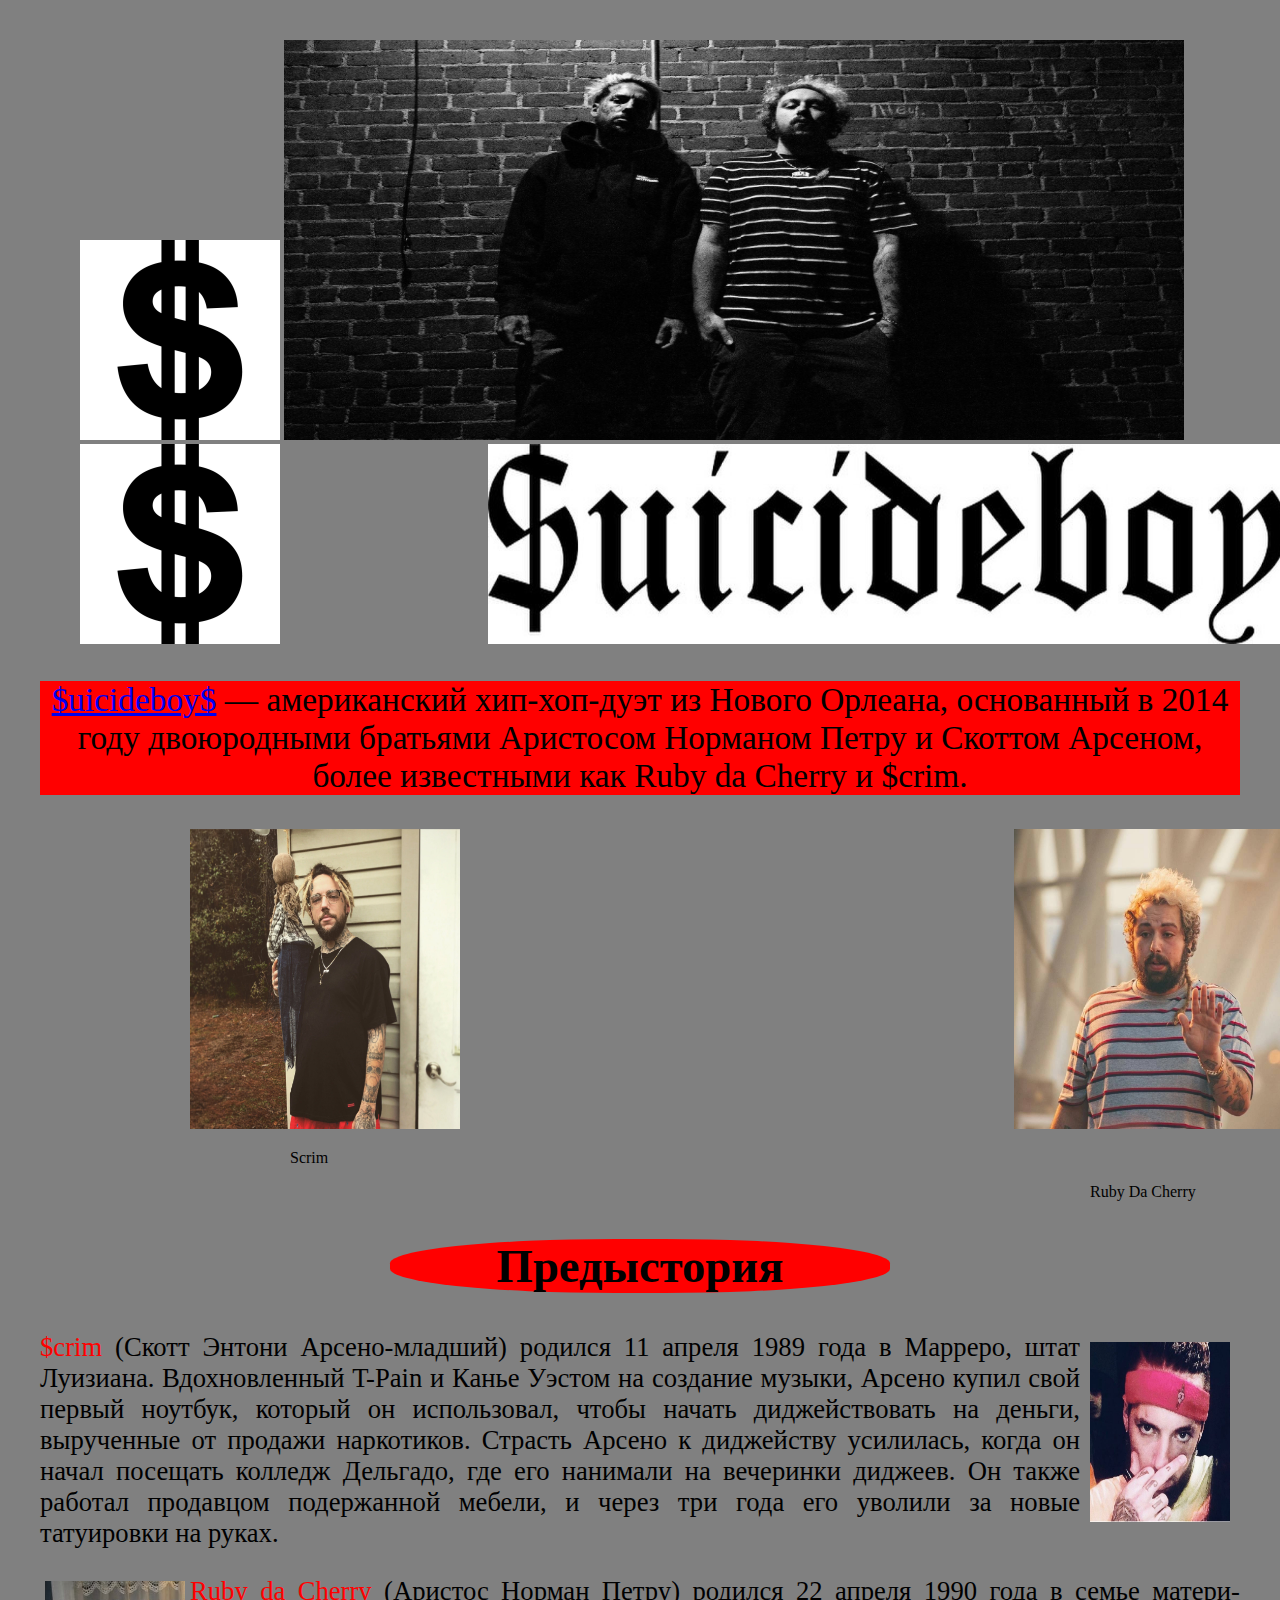
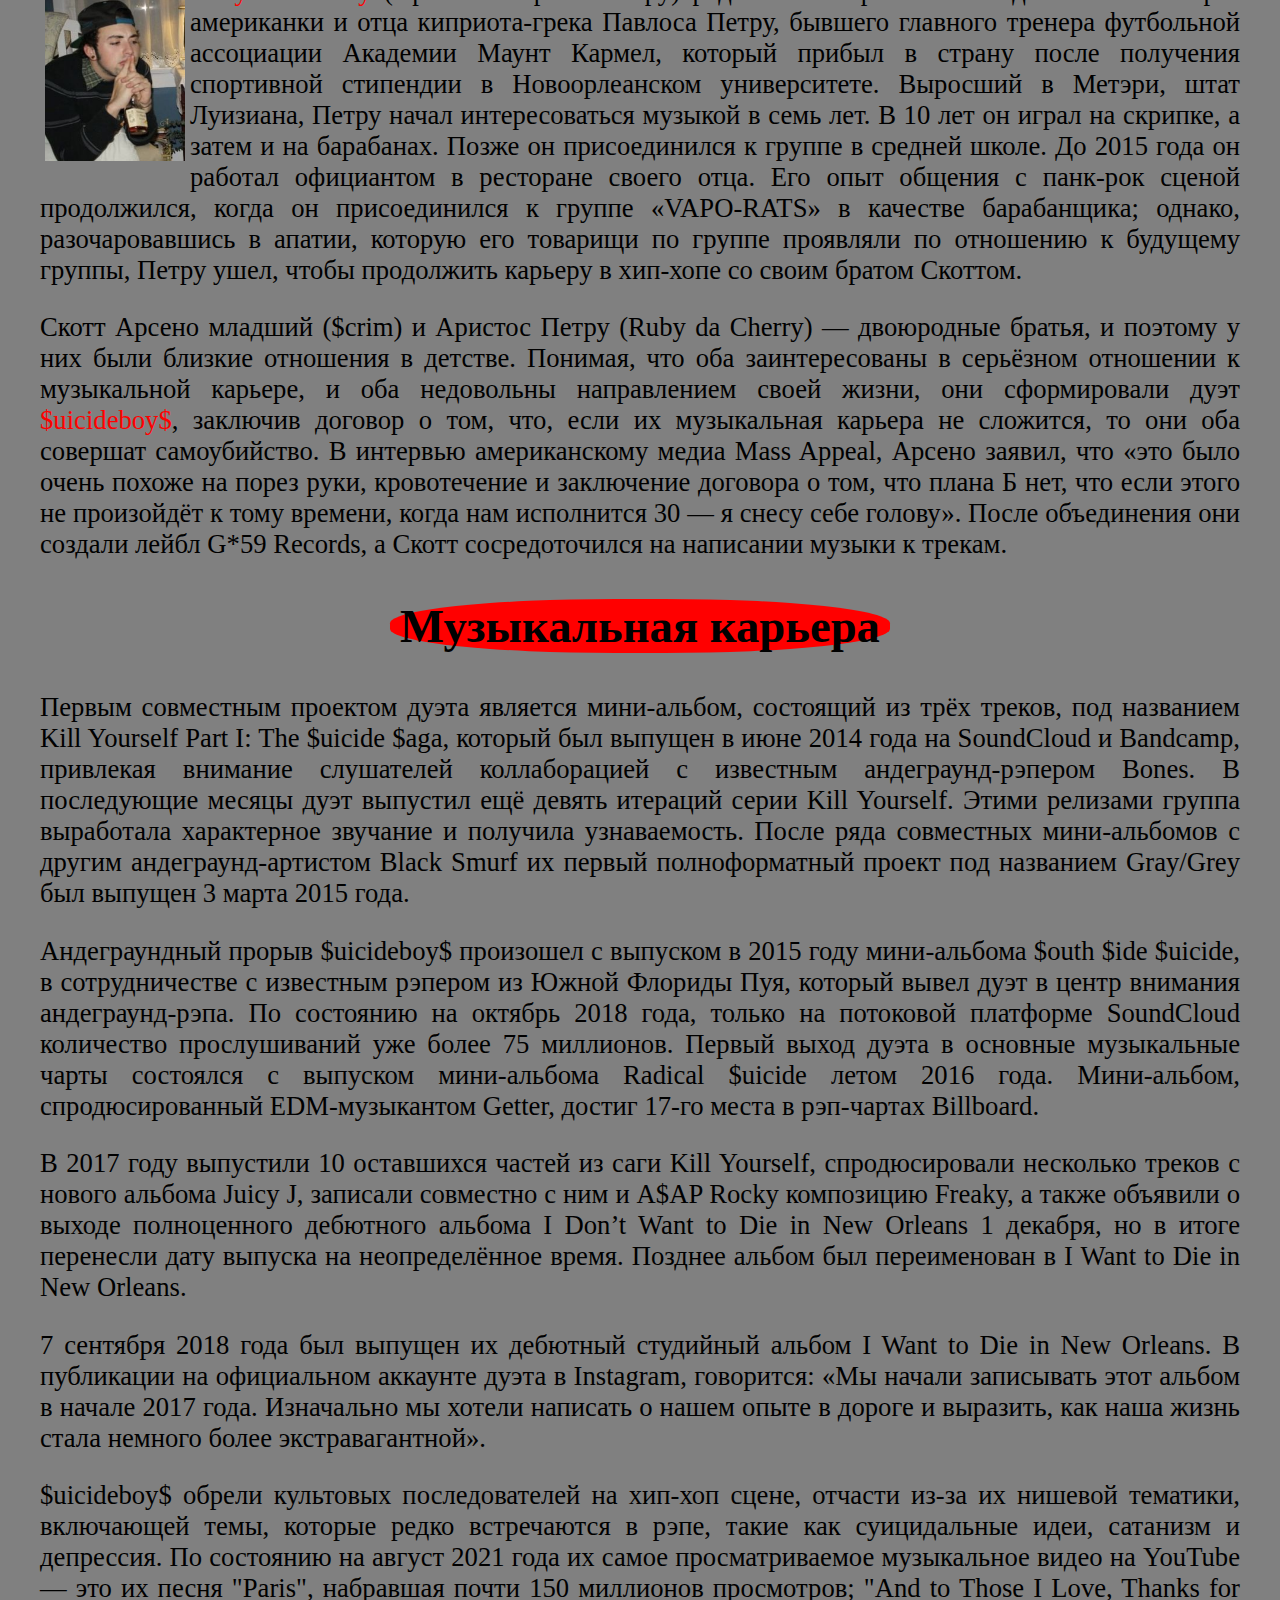
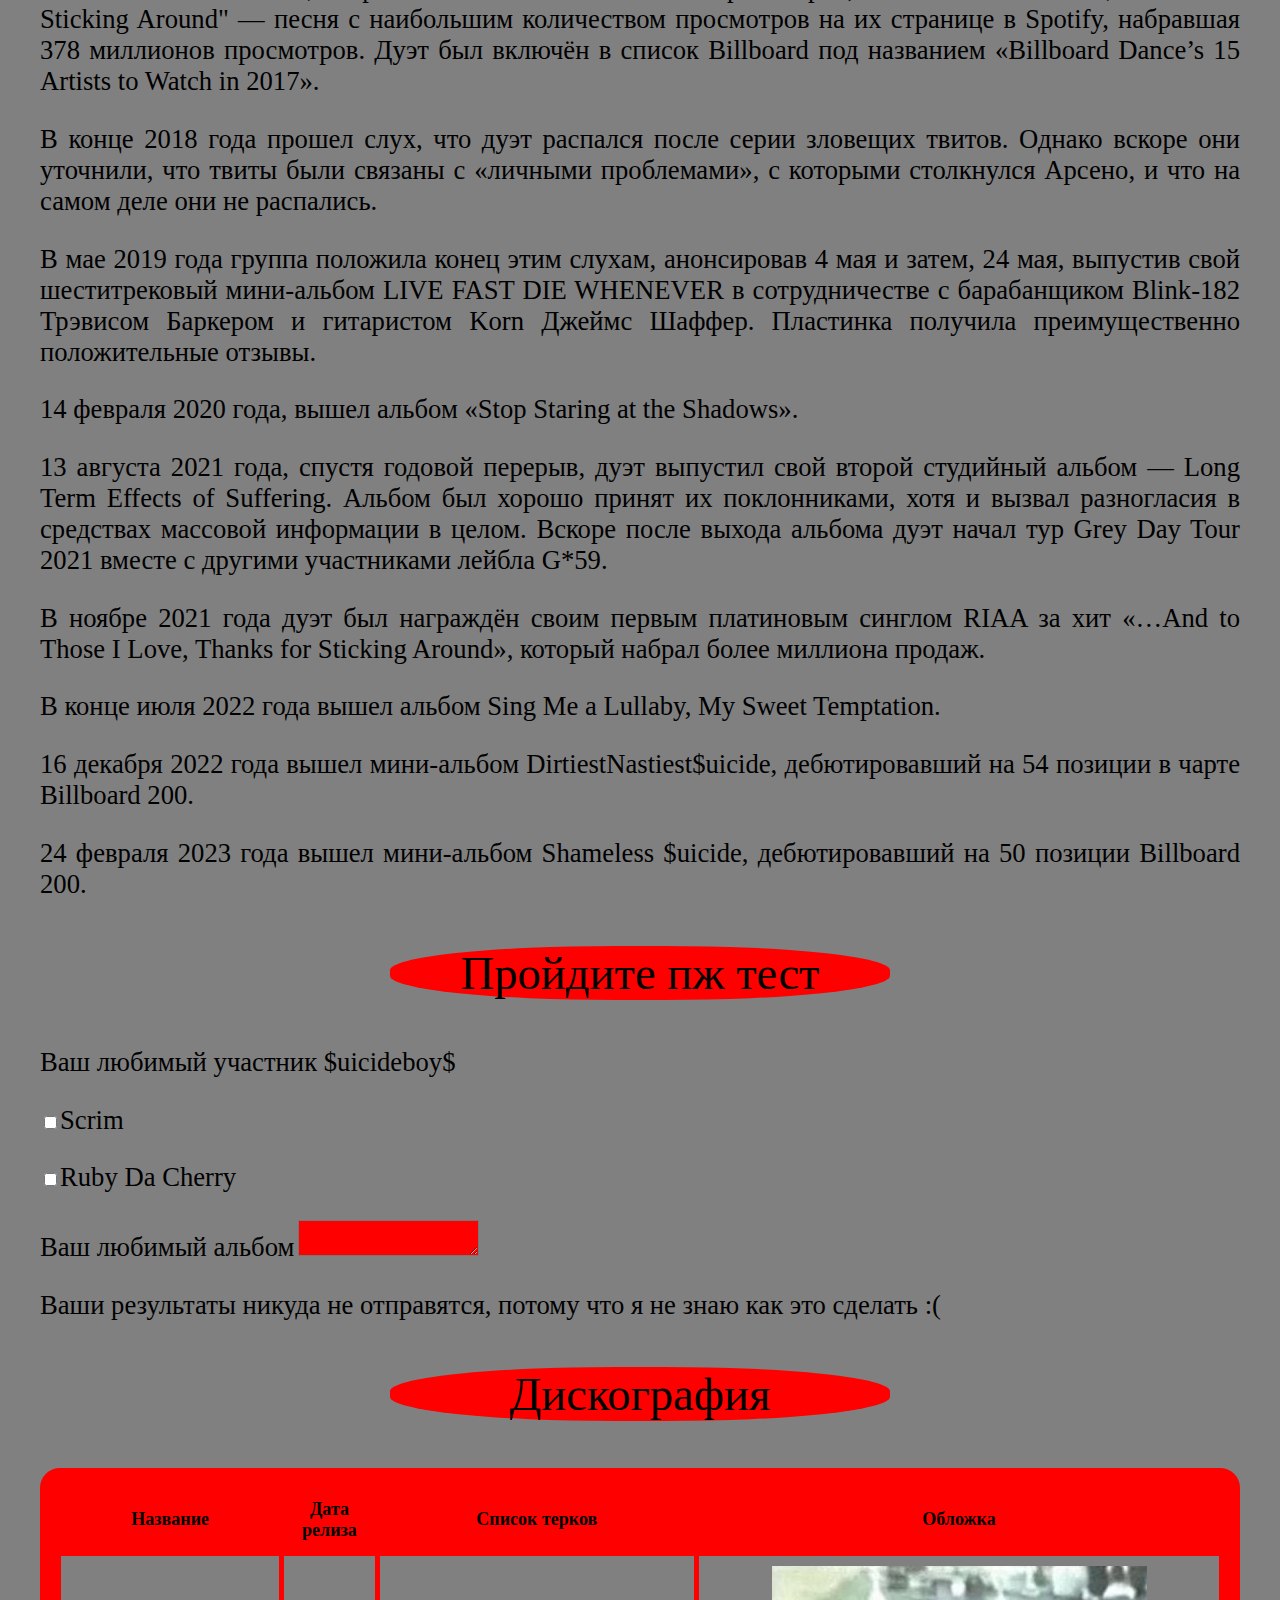
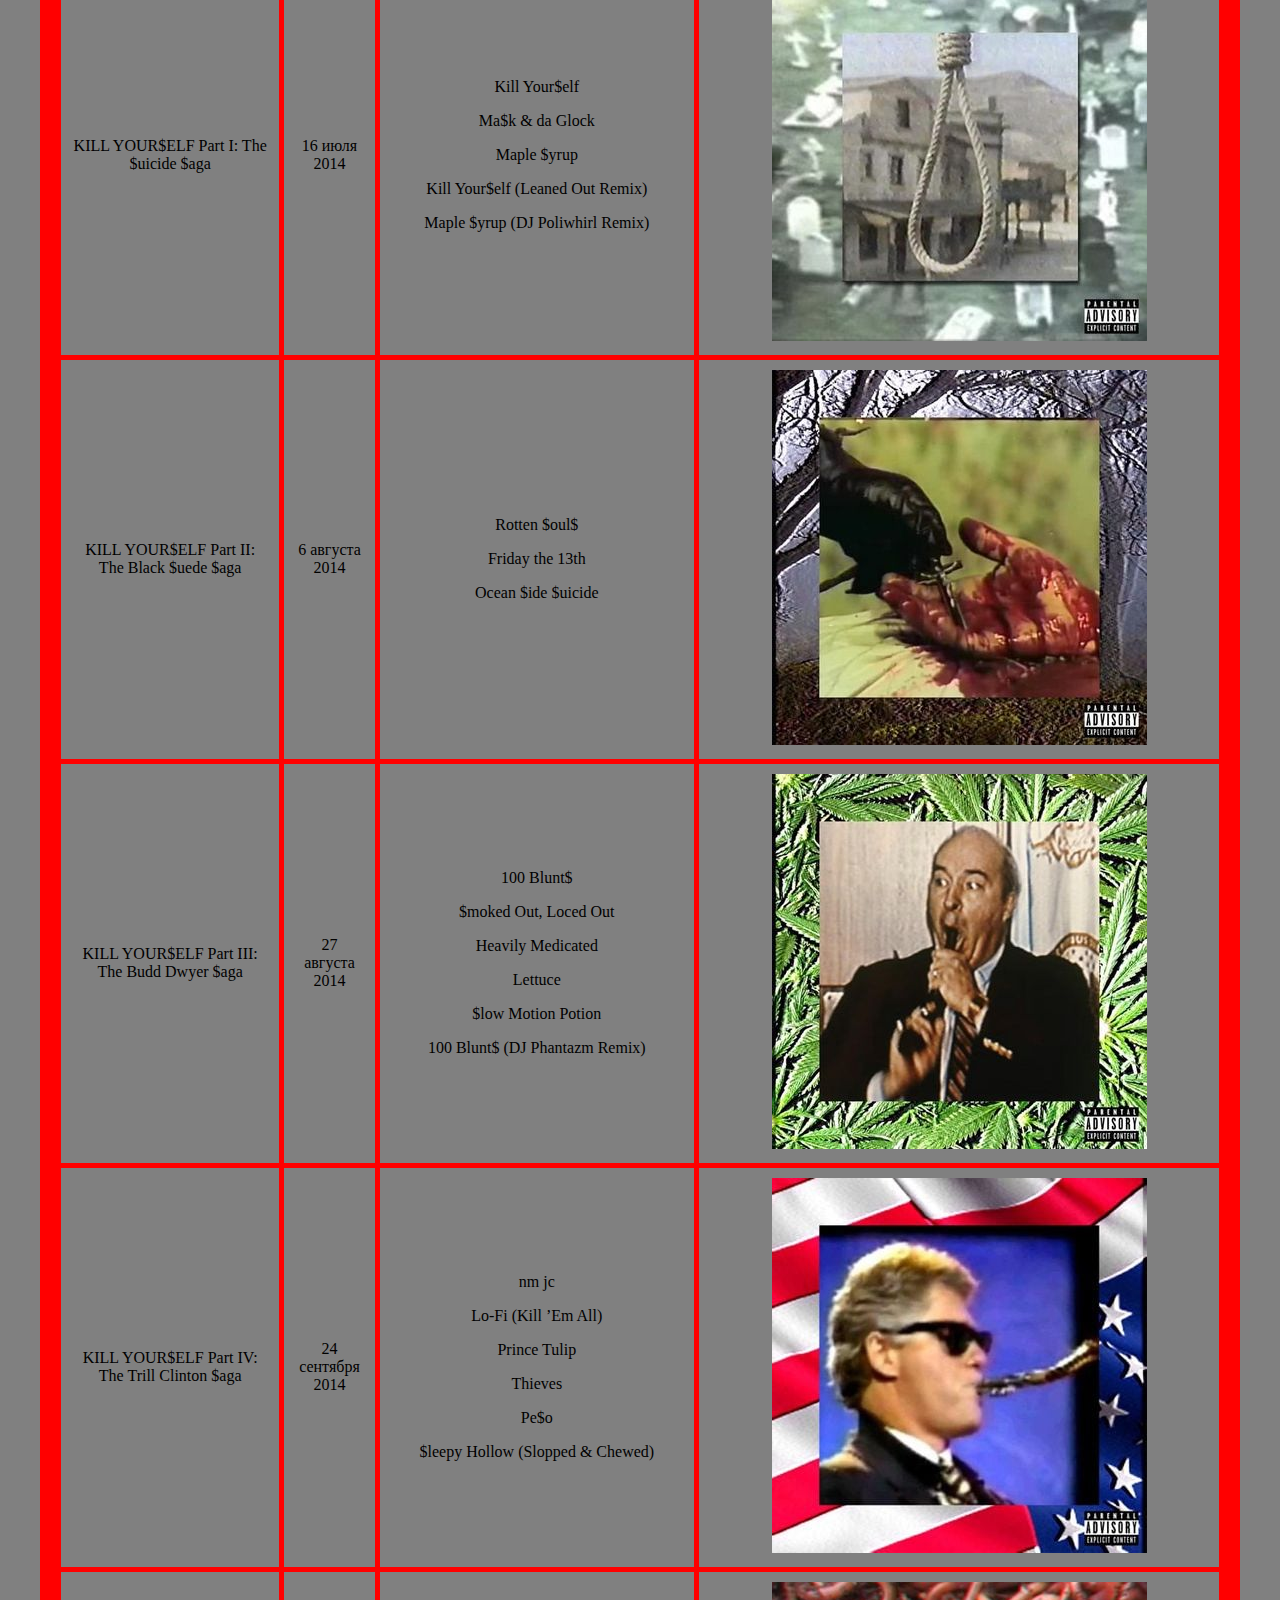
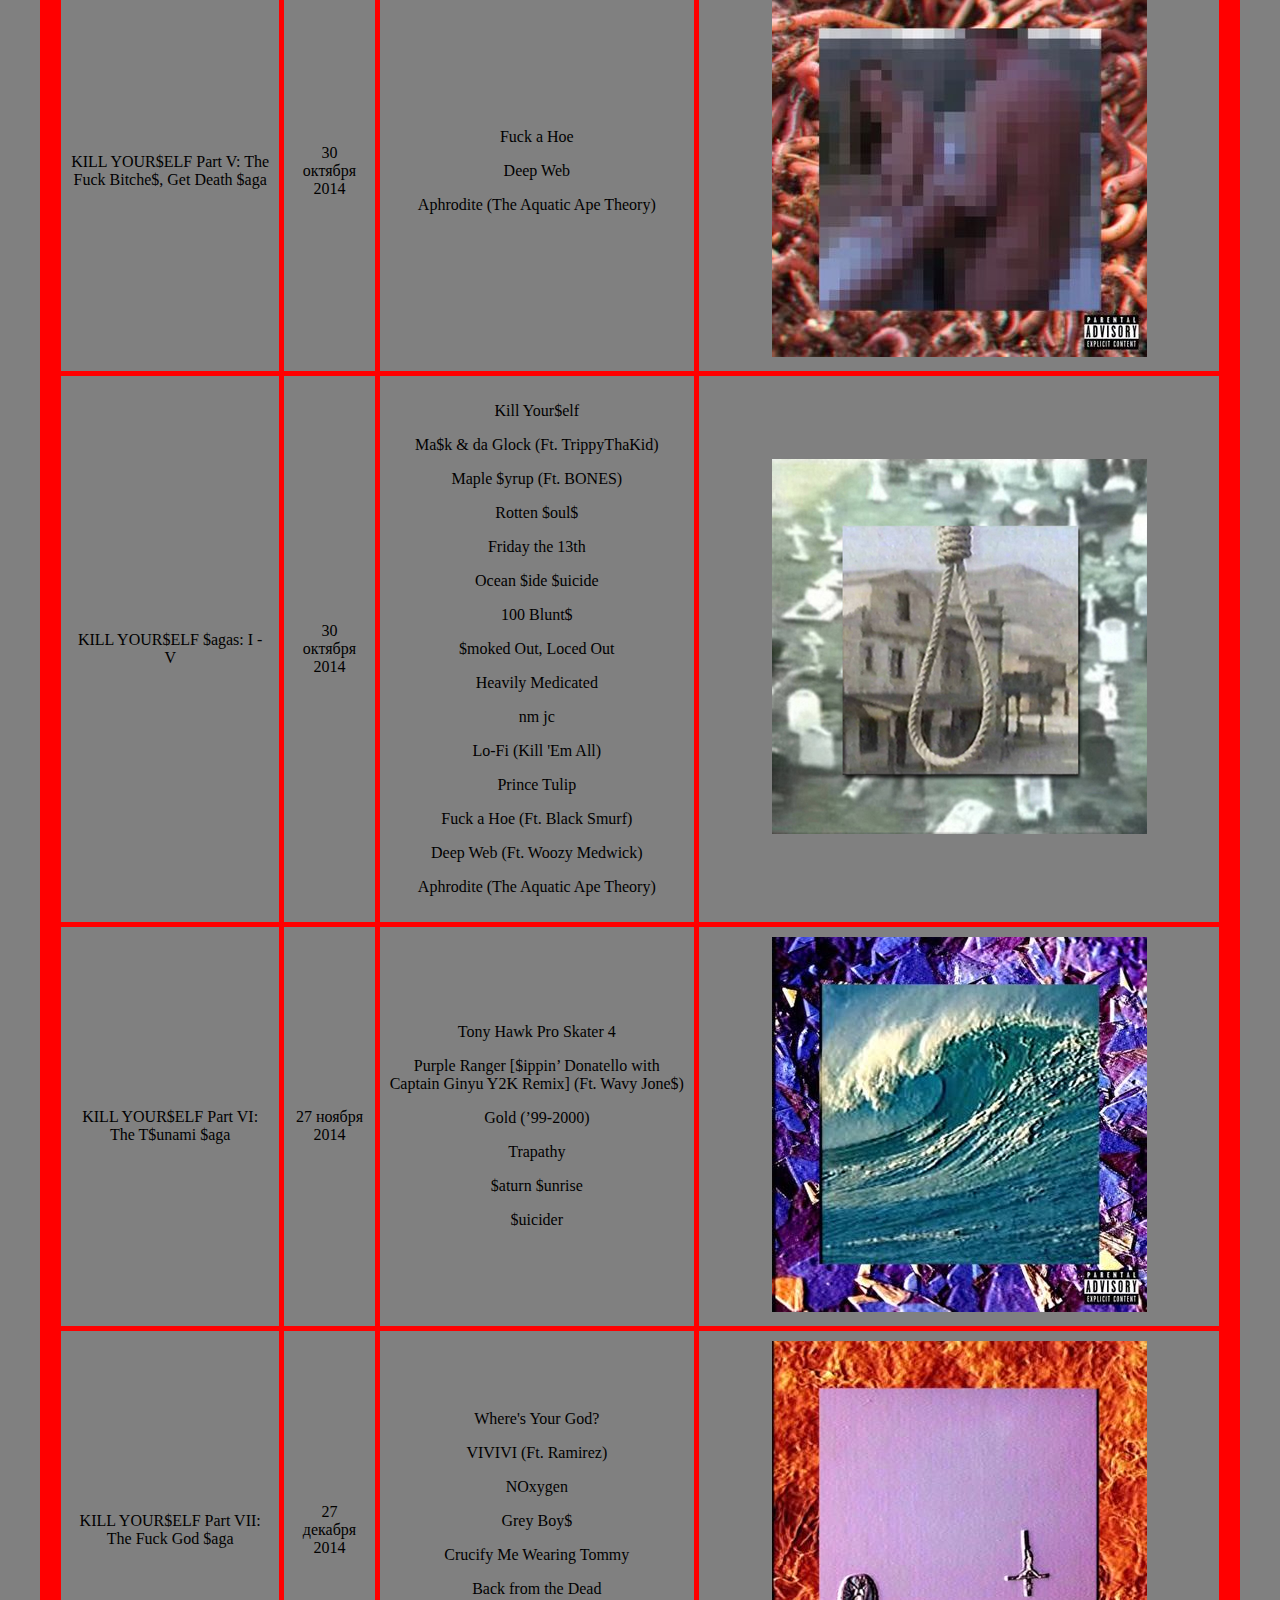
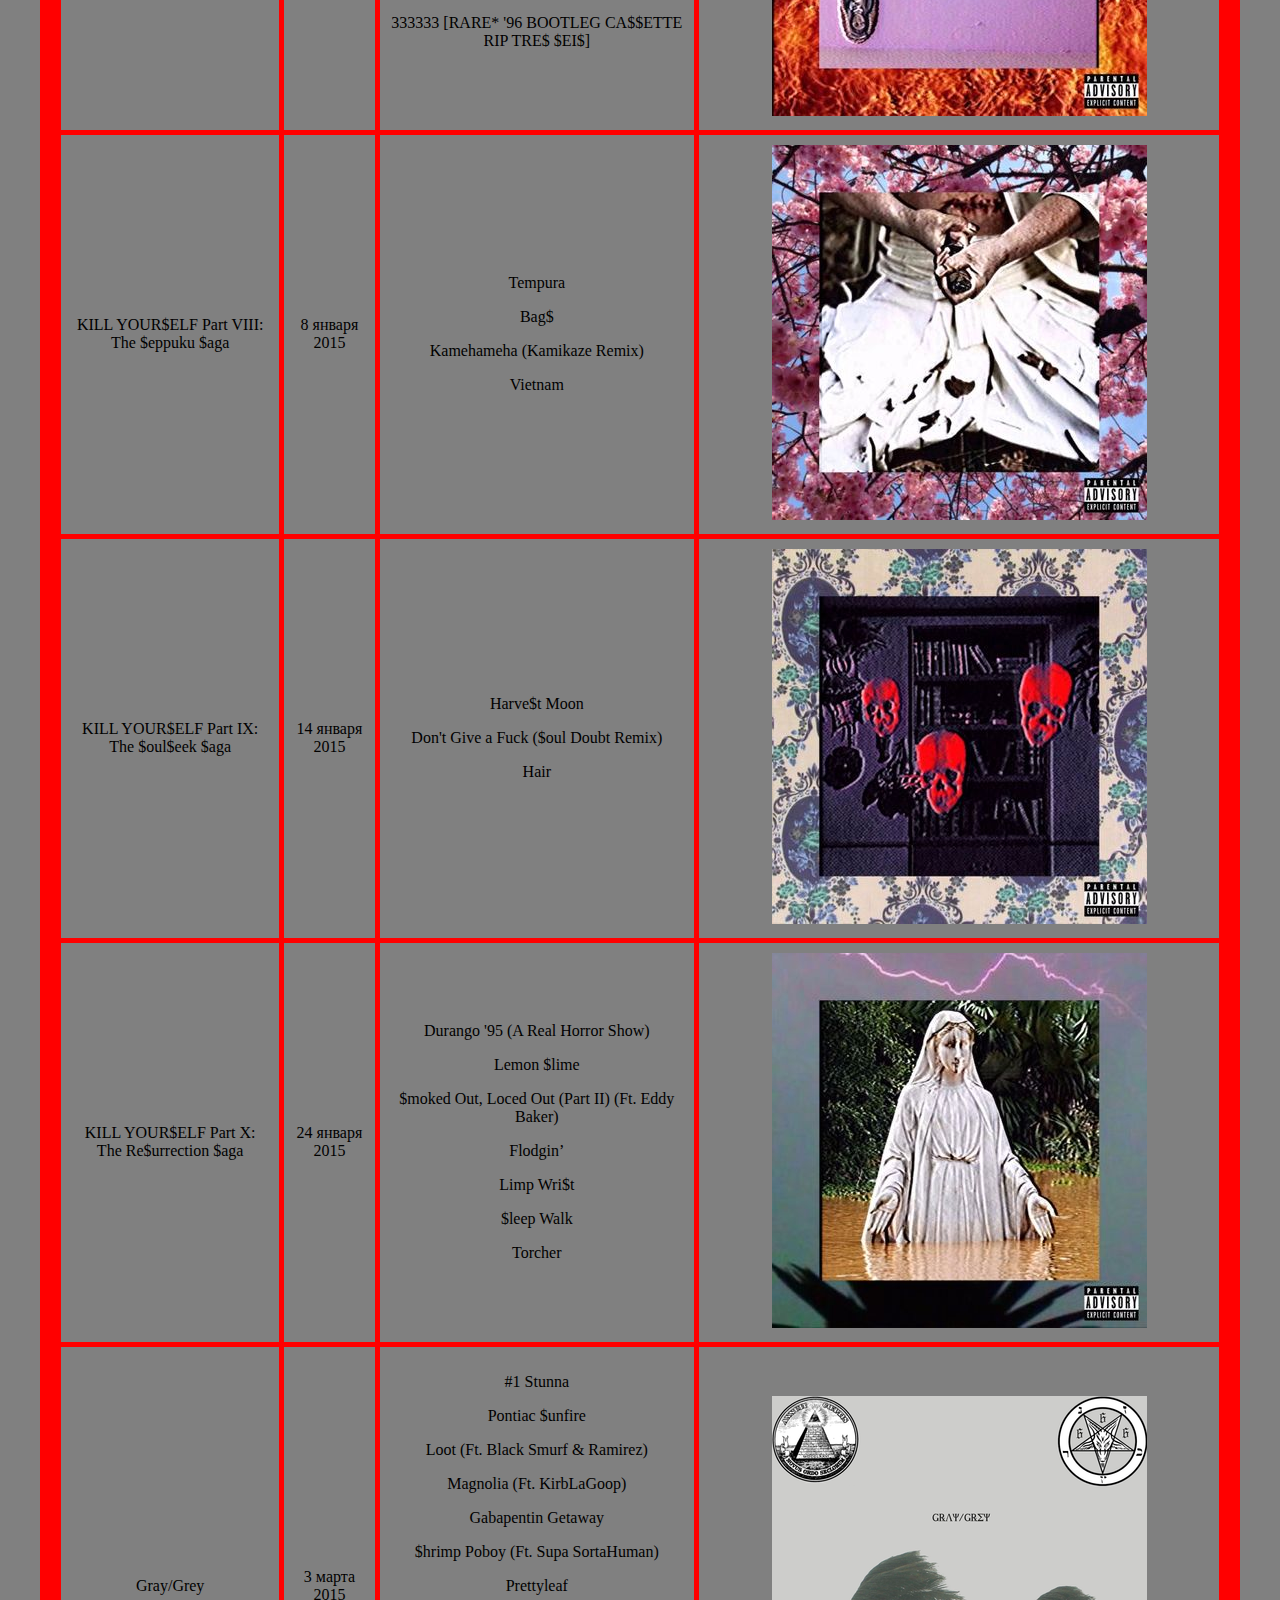
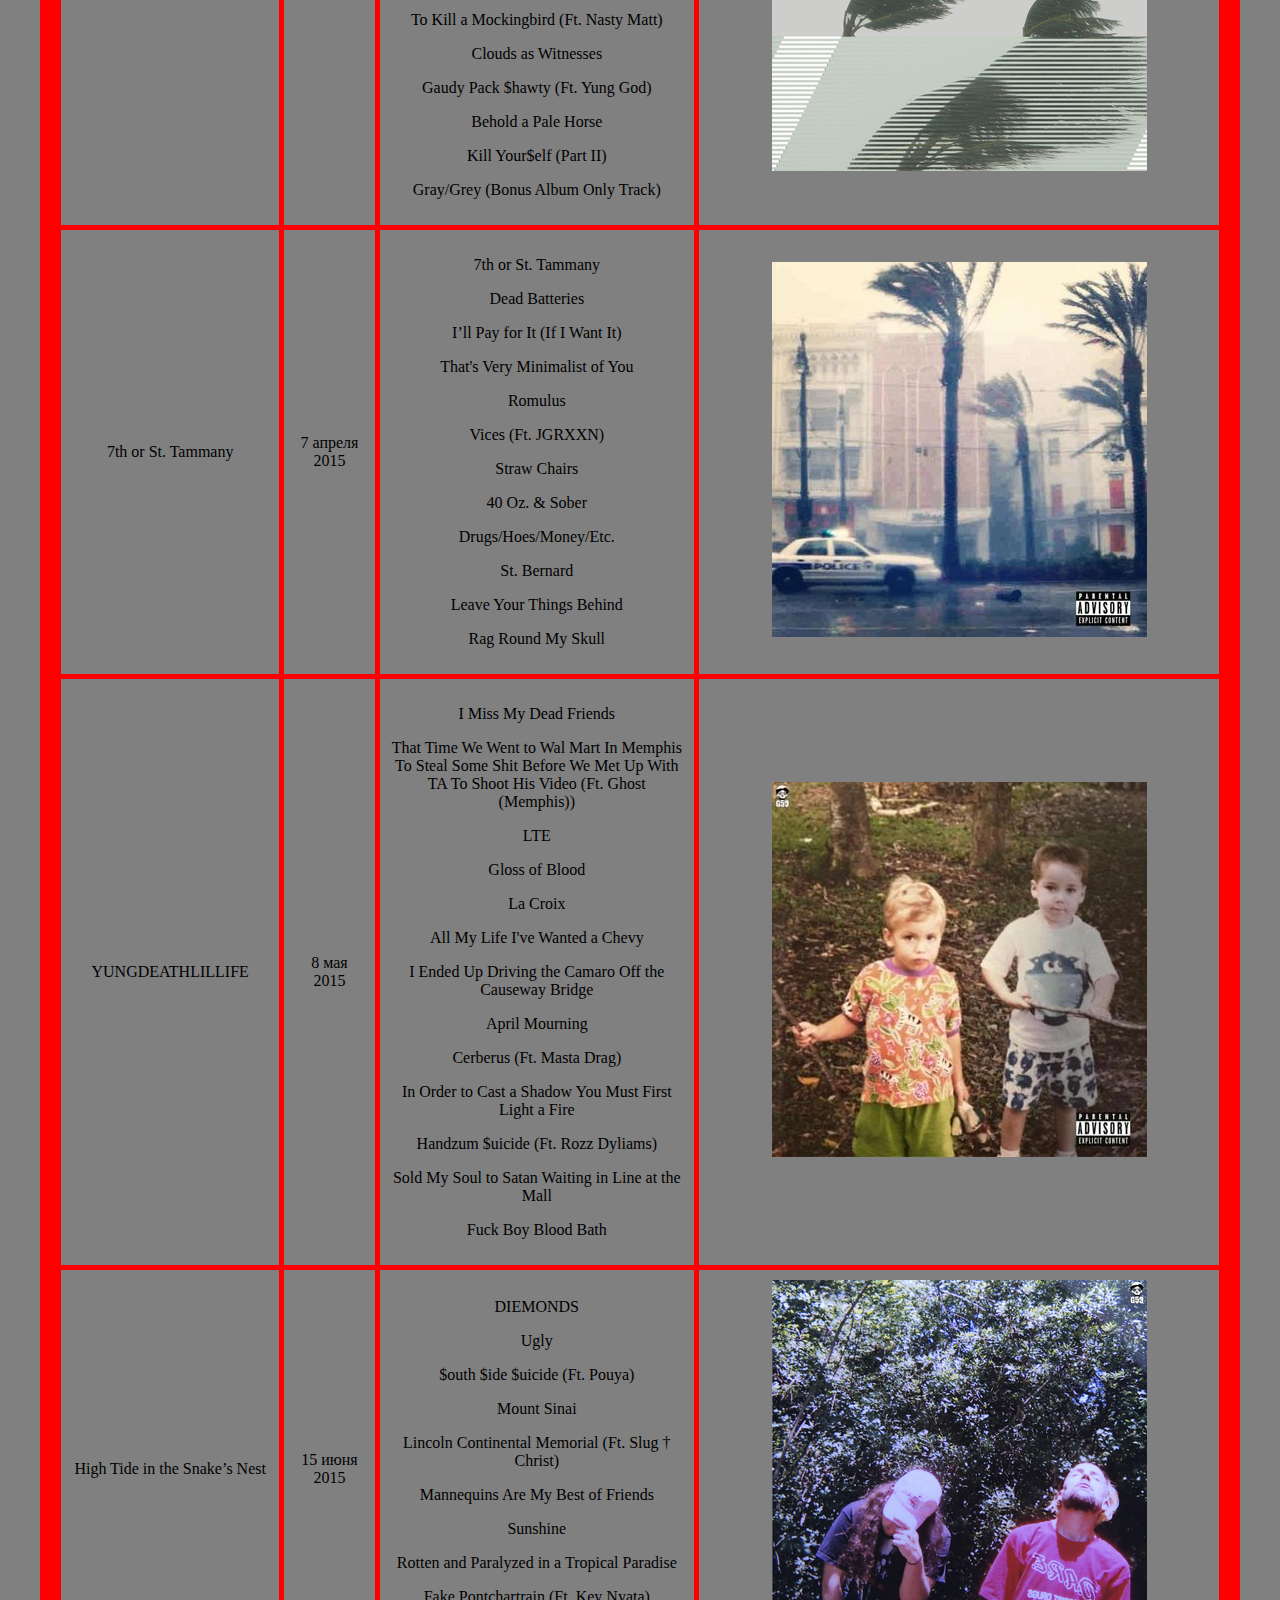
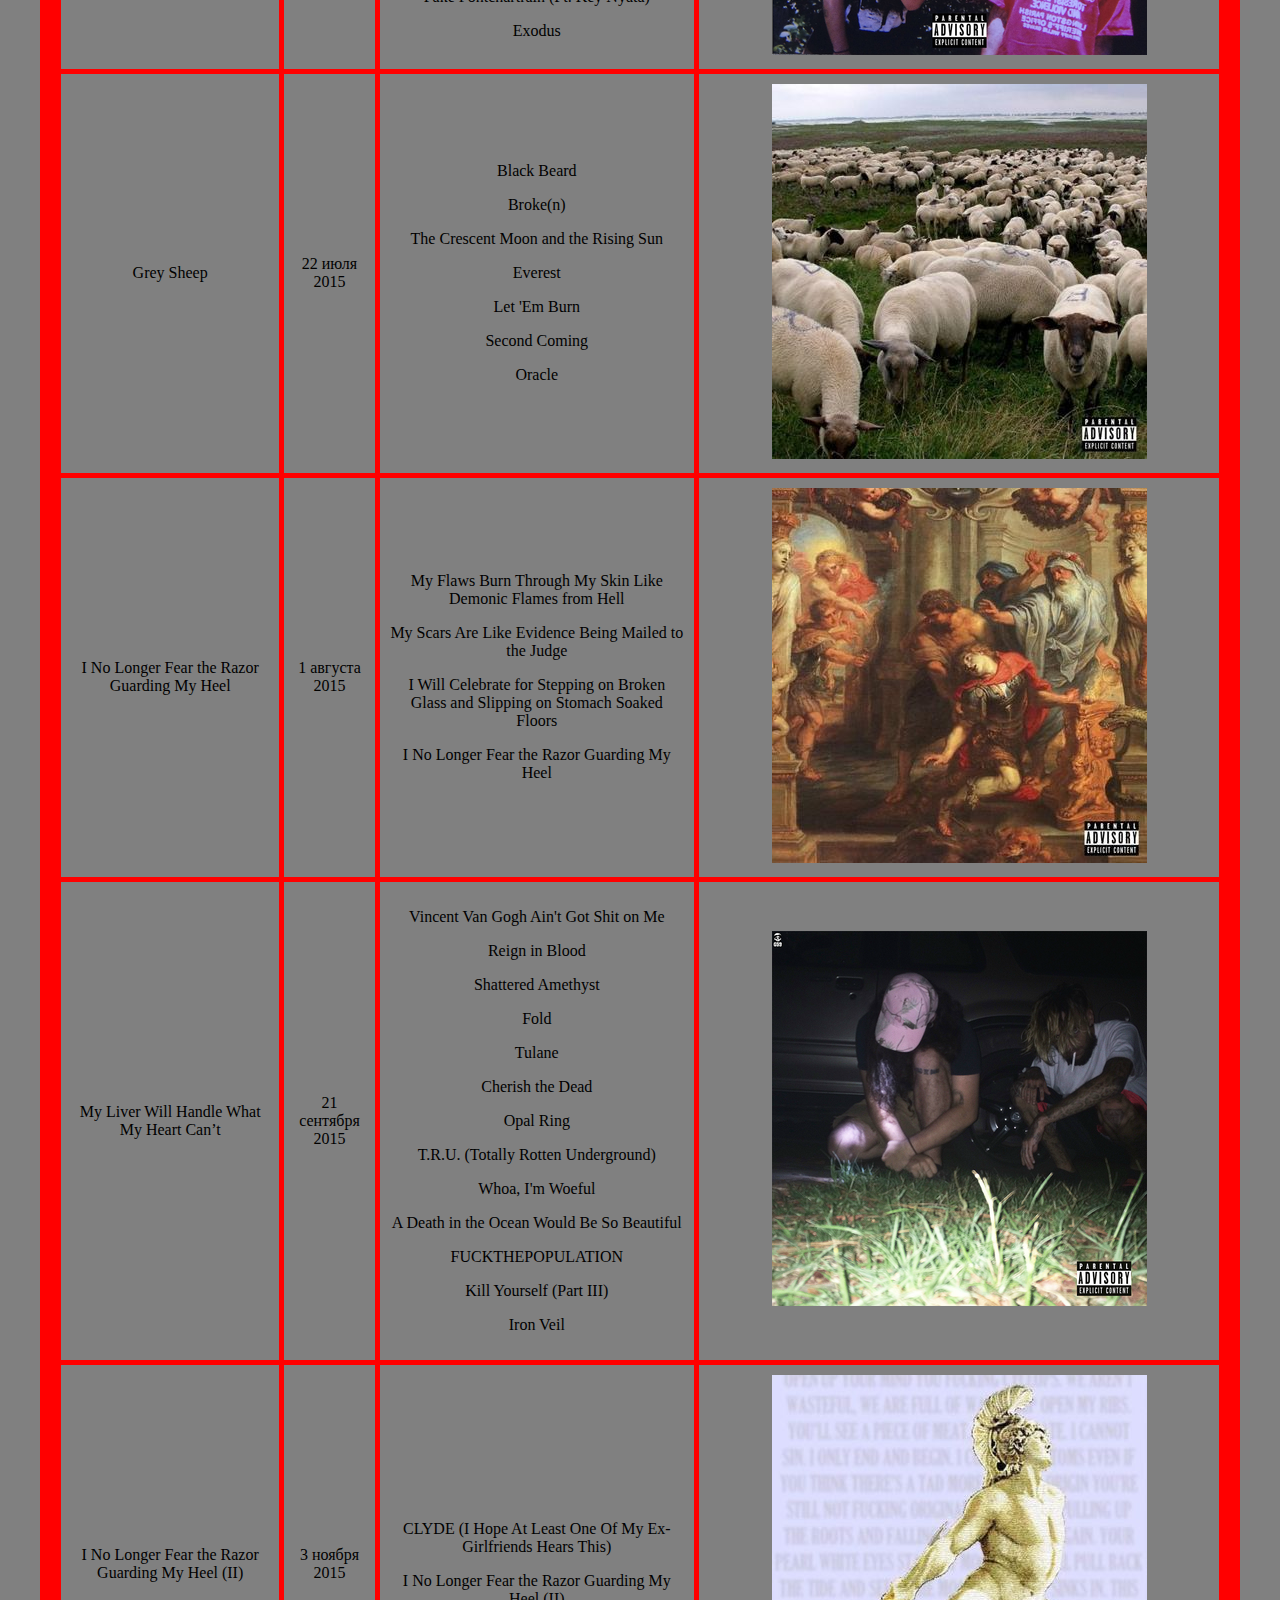
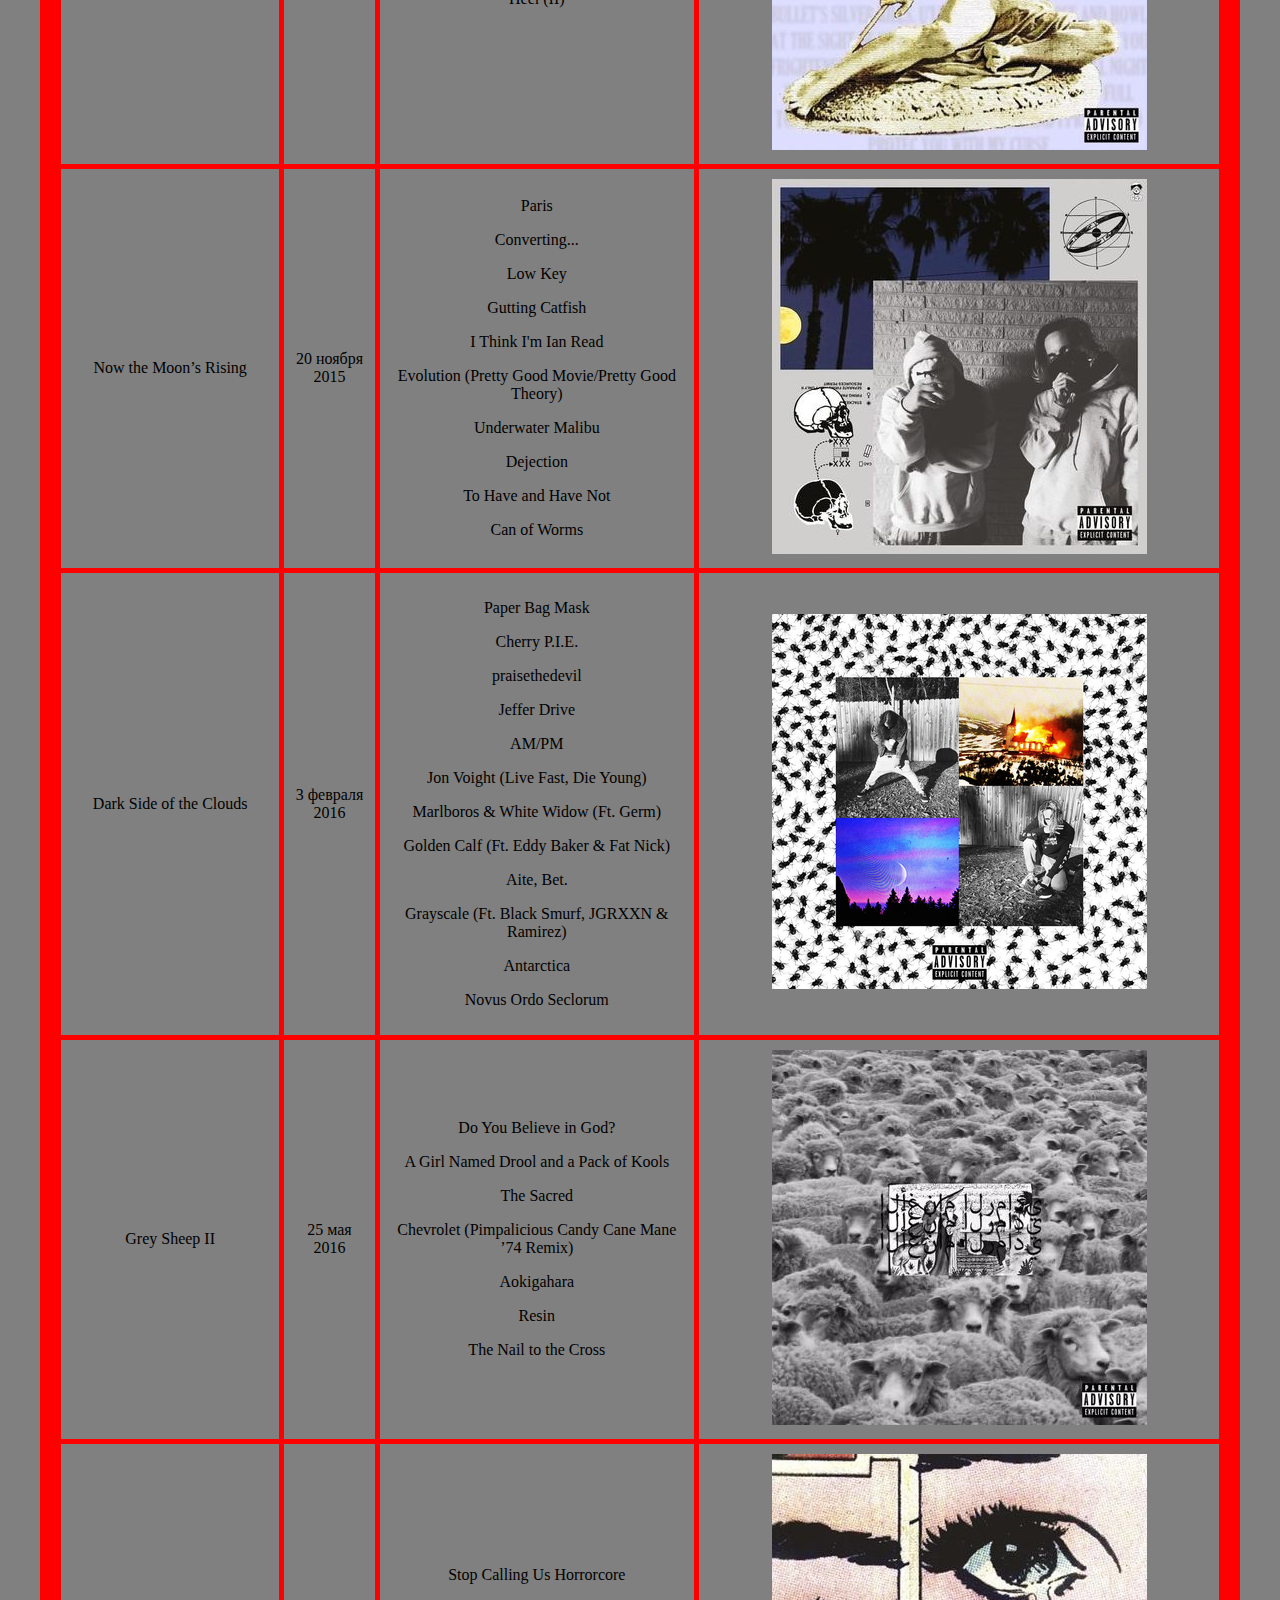
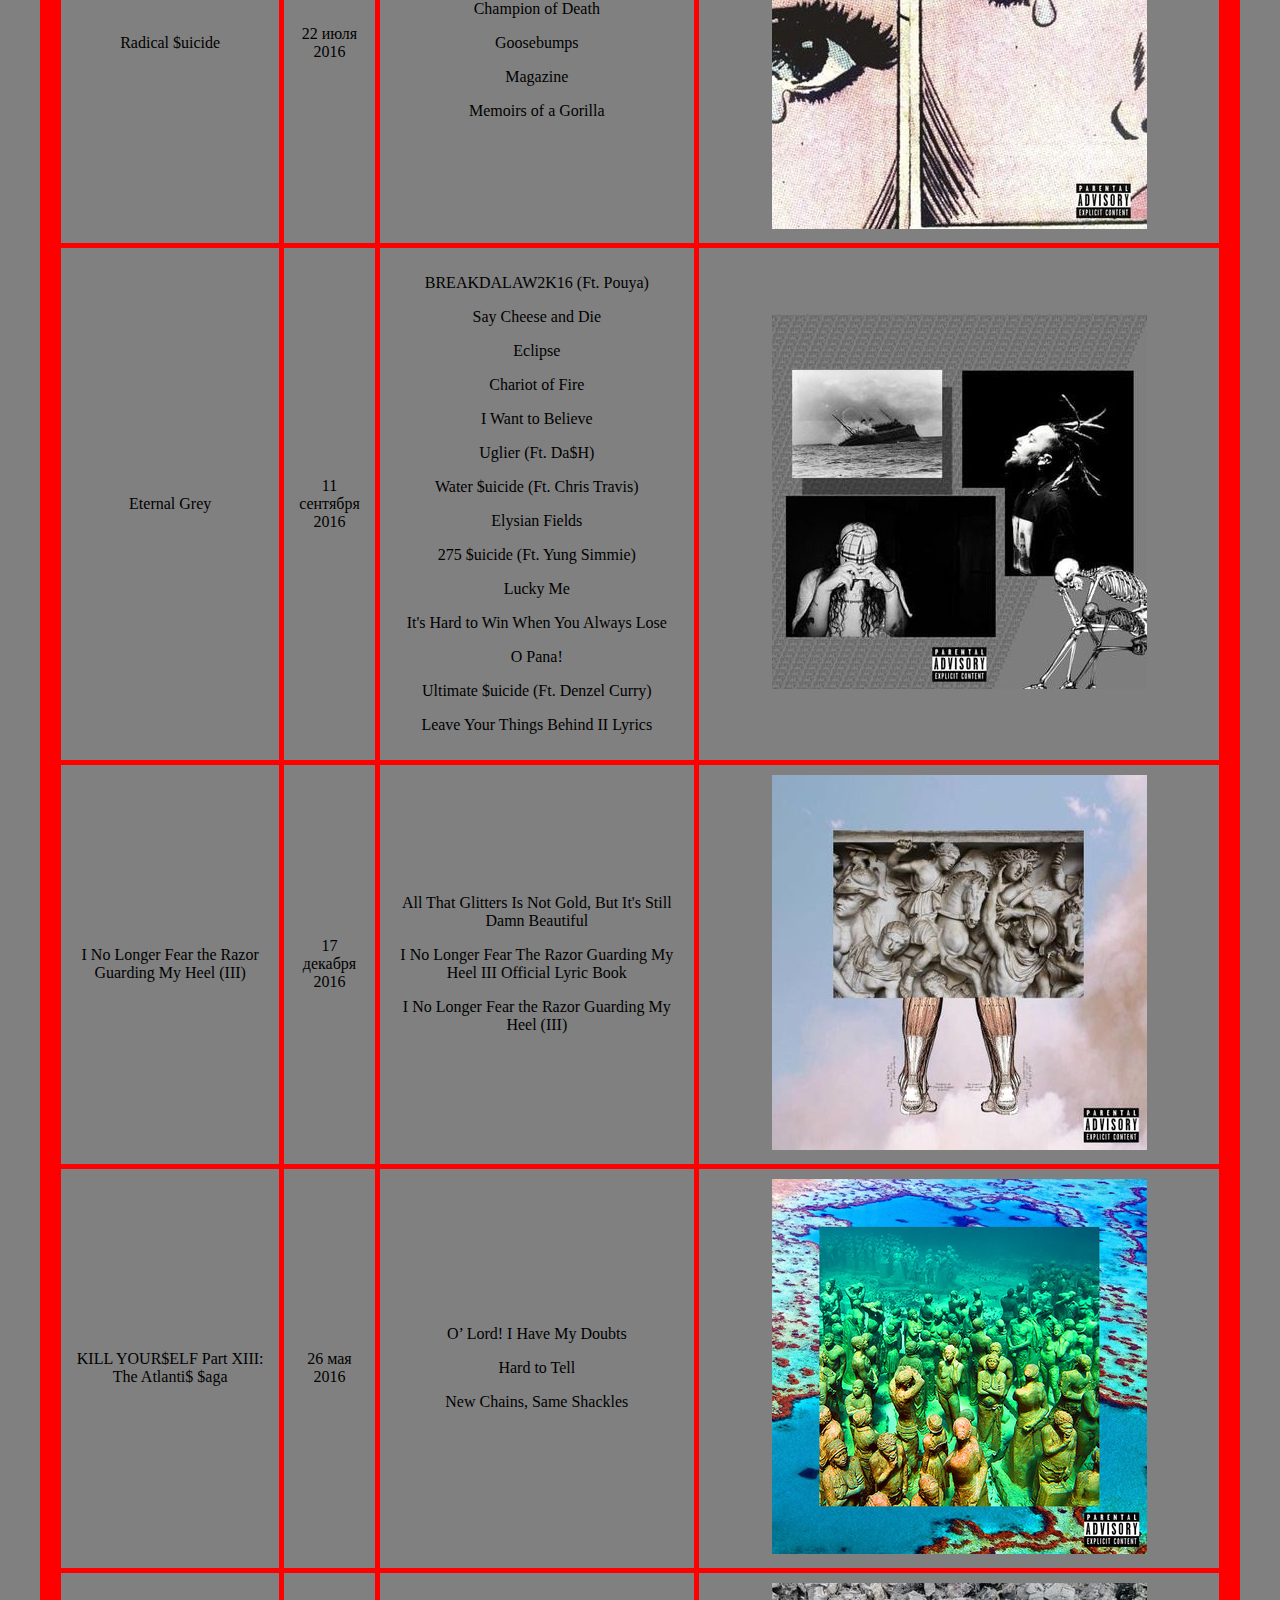
<file: index.html>
<!DOCTYPE html>
<html>
    <head>
        <title>$UISIDEBOY$</title>
        <link rel="icon" type="image/png" href="img/1641276011_4-papik-pro-p-vektornii-risunok-dollar-4.jpg"/>
        <meta http-equiv="Content-Type" content="text/html" charset="utf-8">
        <link rel="stylesheet" type="text/css" href="css/style.css">
    </head>
<body>
    <header>
        <img class="d" src="img/1641276011_4-papik-pro-p-vektornii-risunok-dollar-4.jpg">
        <img class="sui" src="img/hd-suicideboys-wallpaper-whatspaper-2.jpg">
        <img class="dd" src="img/1641276011_4-papik-pro-p-vektornii-risunok-dollar-4.jpg">
        <img class="logo" src="img/Suicideboys_($UICIDEBOY$)_logo.jpg">
    </header>
    <div>
        <p class="start">
            <a href="https://music.yandex.ru/artist/4164905">$uicideboy$</a> — американский хип-хоп-дуэт из Нового Орлеана, основанный в 2014 году двоюродными братьями Аристосом Норманом Петру и Скоттом Арсеном, более известными как Ruby da Cherry и $crim.
        </p>
        <img class="scrim" src="img/0625242-tatu-suicideboys-42.jpg">
        <img class="ruby" src="img/ruby.jpg">
        <p class="z" style="margin-left: 250px;">Scrim</p>
        <p class="r" style="margin-left: 1050px; ">Ruby Da Cherry</p>
    </div>
    <div></div>
        <h2 class="pred">Предыстория</h2>
        <img src="img/young_skrim.jpg" class="young_scrim" align="right">
        <p class="skott"><span class="red">$crim</span> (Скотт Энтони Арсено-младший) родился 11 апреля 1989 года в Марреро, штат Луизиана. Вдохновленный T-Pain и Канье Уэстом на создание музыки, Арсено купил свой первый ноутбук, который он использовал, чтобы начать диджействовать на деньги, вырученные от продажи наркотиков. Страсть Арсено к диджейству усилилась, когда он начал посещать колледж Дельгадо, где его нанимали на вечеринки диджеев. Он также работал продавцом подержанной мебели, и через три года его уволили за новые татуировки на руках.</p>
        <img src="img/young_ruby.jpg" class="young_ruby" align="left">
        <p class="skott"><span class="red">Ruby da Cherry</span> (Аристос Норман Петру) родился 22 апреля 1990 года в семье матери-американки и отца киприота-грека Павлоса Петру, бывшего главного тренера футбольной ассоциации Академии Маунт Кармел, который прибыл в страну после получения спортивной стипендии в Новоорлеанском университете. Выросший в Метэри, штат Луизиана, Петру начал интересоваться музыкой в семь лет. В 10 лет он играл на скрипке, а затем и на барабанах. Позже он присоединился к группе в средней школе. До 2015 года он работал официантом в ресторане своего отца. Его опыт общения с панк-рок сценой продолжился, когда он присоединился к группе «VAPO-RATS» в качестве барабанщика; однако, разочаровавшись в апатии, которую его товарищи по группе проявляли по отношению к будущему группы, Петру ушел, чтобы продолжить карьеру в хип-хопе со своим братом Скоттом.</p>
        <p class="skott">Скотт Арсено младший ($crim) и Аристос Петру (Ruby da Cherry) — двоюродные братья, и поэтому у них были близкие отношения в детстве. Понимая, что оба заинтересованы в серьёзном отношении к музыкальной карьере, и оба недовольны направлением своей жизни, они сформировали дуэт <span class="red">$uicideboy$</span>, заключив договор о том, что, если их музыкальная карьера не сложится, то они оба совершат самоубийство. В интервью американскому медиа Mass Appeal, Арсено заявил, что «это было очень похоже на порез руки, кровотечение и заключение договора о том, что плана Б нет, что если этого не произойдёт к тому времени, когда нам исполнится 30 — я снесу себе голову». После объединения они создали лейбл G*59 Records, а Скотт сосредоточился на написании музыки к трекам.</p>
    </div>
    <div>
        <h2 class="pred">Музыкальная карьера</h2>
        <p class="skott">Первым совместным проектом дуэта является мини-альбом, состоящий из трёх треков, под названием Kill Yourself Part I: The $uicide $aga, который был выпущен в июне 2014 года на SoundCloud и Bandcamp, привлекая внимание слушателей коллаборацией с известным андеграунд-рэпером Bones. В последующие месяцы дуэт выпустил ещё девять итераций серии Kill Yourself. Этими релизами группа выработала характерное звучание и получила узнаваемость. После ряда совместных мини-альбомов с другим андеграунд-артистом Black Smurf их первый полноформатный проект под названием Gray/Grey был выпущен 3 марта 2015 года.</p>
        <p class="skott">Андеграундный прорыв $uicideboy$ произошел с выпуском в 2015 году мини-альбома $outh $ide $uicide, в сотрудничестве с известным рэпером из Южной Флориды Пуя, который вывел дуэт в центр внимания андеграунд-рэпа. По состоянию на октябрь 2018 года, только на потоковой платформе SoundCloud количество прослушиваний уже более 75 миллионов. Первый выход дуэта в основные музыкальные чарты состоялся с выпуском мини-альбома Radical $uicide летом 2016 года. Мини-альбом, спродюсированный EDM-музыкантом Getter, достиг 17-го места в рэп-чартах Billboard.</p>
        <p class="skott">В 2017 году выпустили 10 оставшихся частей из саги Kill Yourself, спродюсировали несколько треков с нового альбома Juicy J, записали совместно с ним и A$AP Rocky композицию Freaky, а также объявили о выходе полноценного дебютного альбома I Don’t Want to Die in New Orleans 1 декабря, но в итоге перенесли дату выпуска на неопределённое время. Позднее альбом был переименован в I Want to Die in New Orleans.
        <p class="skott">7 сентября 2018 года был выпущен их дебютный студийный альбом I Want to Die in New Orleans. В публикации на официальном аккаунте дуэта в Instagram, говорится: «Мы начали записывать этот альбом в начале 2017 года. Изначально мы хотели написать о нашем опыте в дороге и выразить, как наша жизнь стала немного более экстравагантной».</p>
        <p class="skott">$uicideboy$ обрели культовых последователей на хип-хоп сцене, отчасти из-за их нишевой тематики, включающей темы, которые редко встречаются в рэпе, такие как суицидальные идеи, сатанизм и депрессия. По состоянию на август 2021 года их самое просматриваемое музыкальное видео на YouTube — это их песня "Paris", набравшая почти 150 миллионов просмотров; "And to Those I Love, Thanks for Sticking Around" — песня с наибольшим количеством просмотров на их странице в Spotify, набравшая 378 миллионов просмотров. Дуэт был включён в список Billboard под названием «Billboard Dance’s 15 Artists to Watch in 2017».</p>
        <p class="skott">В конце 2018 года прошел слух, что дуэт распался после серии зловещих твитов. Однако вскоре они уточнили, что твиты были связаны с «личными проблемами», с которыми столкнулся Арсено, и что на самом деле они не распались.</p>
        <p class="skott">В мае 2019 года группа положила конец этим слухам, анонсировав 4 мая и затем, 24 мая, выпустив свой шеститрековый мини-альбом LIVE FAST DIE WHENEVER в сотрудничестве с барабанщиком Blink-182 Трэвисом Баркером и гитаристом Korn Джеймс Шаффер. Пластинка получила преимущественно положительные отзывы.</p>
        <p class="skott">14 февраля 2020 года, вышел альбом «Stop Staring at the Shadows».</p>
        <p class="skott">13 августа 2021 года, спустя годовой перерыв, дуэт выпустил свой второй студийный альбом — Long Term Effects of Suffering. Альбом был хорошо принят их поклонниками, хотя и вызвал разногласия в средствах массовой информации в целом. Вскоре после выхода альбома дуэт начал тур Grey Day Tour 2021 вместе с другими участниками лейбла G*59.</p>
        <p class="skott">В ноябре 2021 года дуэт был награждён своим первым платиновым синглом RIAA за хит «…And to Those I Love, Thanks for Sticking Around», который набрал более миллиона продаж.</p>
        <p class="skott">В конце июля 2022 года вышел альбом Sing Me a Lullaby, My Sweet Temptation.</p>
        <p class="skott">16 декабря 2022 года вышел мини-альбом DirtiestNastiest$uicide, дебютировавший на 54 позиции в чарте Billboard 200.</p>
        <p class="skott">24 февраля 2023 года вышел мини-альбом Shameless $uicide, дебютировавший на 50 позиции Billboard 200.</p>
    </div>
    
    <p class="pred">Пройдите пж тест</p>
    <p>
        <label class="skott">Ваш любимый участник $uicideboy$</label>
        <p class="skott"><input type="checkbox" class="checkbox" name="s">Scrim</p>
        <p class="skott"><input type="checkbox" name="s">Ruby Da Cherry</p>
    </p>
    <p>
        <label class="skott">Ваш любимый альбом</label>
        <textarea class="checkbox"></textarea>
    </p>
    <p class="skott">Ваши результаты никуда не отправятся, потому что я не знаю как это сделать :(</p>
    <p class="pred">Дискография</p>
    <div>
    <table class="table">
        <tr>
            <th>Название</th>
            <th>Дата релиза</th>
            <th>Список терков</th>
            <th width="500px">Обложка</th>
        </tr>
        <tr>
            <td>KILL YOUR$ELF Part I: The $uicide $aga</td>
            <td>16 июля 2014</td>
            <td>
            <p>Kill Your$elf
            <p>Ma$k & da Glock</p>
            <p>Maple $yrup</p>
            <p>Kill Your$elf (Leaned Out Remix)</p>
            <p>Maple $yrup (DJ Poliwhirl Remix)</p>
            </td>
            <td><img src="img/1.jpg"></td>
        </tr>
        <tr>
            <td>KILL YOUR$ELF Part II: The Black $uede $aga</td>
            <td>6 августа 2014</td>
            <td>
                <p>Rotten $oul$</p>
                <p>Friday the 13th</p>
                <p>Ocean $ide $uicide</p>
            </td>
            <td><img src="img/2.jpg"></td>
        </tr>
        <tr>
            <td>KILL YOUR$ELF Part III: The Budd Dwyer $aga</td>
            <td>27 августа 2014</td>
            <td>
                <p>100 Blunt$</p>
                <p>$moked Out, Loced Out</p>
                <p>Heavily Medicated</p>
                <p>Lettuce</p>
                <p>$low Motion Potion</p>
                <p>100 Blunt$ (DJ Phantazm Remix)</p>
            </td>
            <td><img src="img/3.jpg"></td>
        </tr>
        <tr>
            <td>KILL YOUR$ELF Part IV: The Trill Clinton $aga</td>
            <td>24 сентября 2014</td>
            <td>
                <p>nm jc</p>
                <p>Lo-Fi (Kill ’Em All)</p>
                <p>Prince Tulip</p>
                <p>Thieves</p>
                <p>Pe$o</p>
                <p>$leepy Hollow (Slopped & Chewed)</p>
            </td>
            <td><img src="img/https___images.genius.com_71b3ca12a78f14bd2f11444036269399.1000x1000x1.jpg"></td>
        </tr>
        <tr>
            <td>KILL YOUR$ELF Part V: The Fuck Bitche$, Get Death $aga</td>
            <td>30 октября 2014</td>
            <td>
                <p>Fuck a Hoe</p>
                <p>Deep Web</p>
                <p>Aphrodite (The Aquatic Ape Theory)</p>
            </td>
            <td><img src="img/5.jpg"></td>
        </tr>
        <tr>
            <td>KILL YOUR$ELF $agas: I - V</td>
            <td>30 октября 2014</td>
            <td>
                <p>Kill Your$elf</p>
                <p>Ma$k & da Glock (Ft. TrippyThaKid)</p>
                <p>Maple $yrup (Ft. BONES) </p>
                <p>Rotten $oul$</p> 
                <p>Friday the 13th</p> 
                <p>Ocean $ide $uicide</p>
                <p>100 Blunt$</p>
                <p>$moked Out, Loced Out</p>
                <p>Heavily Medicated</p>
                <p>​nm jc</p> 
                <p>Lo-Fi (Kill 'Em All)</p> 
                <p>Prince Tulip</p>
                <p>Fuck a Hoe (Ft. Black Smurf)</p>
                <p>Deep Web (Ft. Woozy Medwick)</p> 
                <p>Aphrodite (The Aquatic Ape Theory)</p> 
            </td>
            <td><img src="img/6.png"></td>
        </tr>
        <tr>
            <td>KILL YOUR$ELF Part VI: The T$unami $aga</td>
            <td>27 ноября 2014</td>
            <td>
                <p>Tony Hawk Pro Skater 4</p>
                <p>Purple Ranger [$ippin’ Donatello with Captain Ginyu Y2K Remix] (Ft. Wavy Jone$)</p>
                <p>Gold (’99-2000)</p>
                <p>Trapathy</p>
                <p>$aturn $unrise</p>
                <p>$uicider</p>
            </td>
            <td><img src="img/77.jpg"></td>
        </tr>
        <tr>
            <td>KILL YOUR$ELF Part VII: The Fuck God $aga</td>
            <td>27 декабря 2014</td>
            <td>
                <p>Where's Your God?</p>
                <p>VIVIVI (Ft. Ramirez)</p> 
                <p>NOxygen</p>
                <p>Grey Boy$</p>
                <p>Crucify Me Wearing Tommy</p> 
                <p>Back from the Dead</p> 
                <p>333333 [RARE* '96 BOOTLEG CA$$ETTE RIP TRE$ $EI$]</p> 
            </td>
            <td><img src="img/8.jpg"></td>
        </tr>
        <tr>
            <td>KILL YOUR$ELF Part VIII: The $eppuku $aga</td>
            <td>8 января 2015</td>
            <td>
                <p>Tempura</p>
                <p>Bag$</p>
                <p>Kamehameha (Kamikaze Remix)</p>
                <p>Vietnam</p>
            </td>
            <td><img src="img/9.jpg"></td>
        </tr>
        <tr>
            <td>KILL YOUR$ELF Part IX: The $oul$eek $aga</td>
            <td>14 января 2015</td>
            <td>
                <p>Harve$t Moon</p> 
                <p>Don't Give a Fuck ($oul Doubt Remix)</p>
                <p>Hair</p>
            </td>
            <td><img src="img/10.jpg"></td>
        </tr>
        <tr>
            <td>KILL YOUR$ELF Part X: The Re$urrection $aga</td>
            <td>24 января 2015</td>
            <td>
                <p>Durango '95 (A Real Horror Show)</p> 
                <p>Lemon $lime </p>
                <p>$moked Out, Loced Out (Part II) (Ft. Eddy Baker)</p> 
                <p>Flodgin’ </p>
                <p>Limp Wri$t</p>
                <p>$leep Walk</p>
                <p>Torcher</p>
            </td>
            <td><img src="img/11.jpg"></td>
        </tr>
        <tr>
            <td>Gray/Grey</td>
            <td>3 марта 2015</td>
            <td>
                <p>#1 Stunna</p>
                <p>Pontiac $unfire</p>
                <p>Loot (Ft. Black Smurf & Ramirez)</p> 
                <p>Magnolia (Ft. KirbLaGoop)</p> 
                <p>Gabapentin Getaway </p>
                <p>$hrimp Poboy (Ft. Supa SortaHuman)</p> 
                <p>Prettyleaf</p>
                <p>To Kill a Mockingbird (Ft. Nasty Matt)</p> 
                <p>Clouds as Witnesses</p> 
                <p>Gaudy Pack $hawty (Ft. Yung God)</p> 
                <p>Behold a Pale Horse</p> 
                <p>Kill Your$elf (Part II) </p>
                <p>Gray/Grey (Bonus Album Only Track)</p>
            </td>
            <td><img src="img/12.png"></td>
        </tr>
        <tr>
            <td>7th or St. Tammany</td>
            <td>7 апреля 2015</td>
            <td>
                <p>7th or St. Tammany</p> 
                <p>Dead Batteries</p> 
                <p>I’ll Pay for It (If I Want It)</p> 
                <p>That's Very Minimalist of You</p> 
                <p>Romulus</p> 
                <p>Vices (Ft. JGRXXN)</p> 
                <p>Straw Chairs</p> 
                <p>40 Oz. & Sober</p> 
                <p>Drugs/Hoes/Money/Etc.</p> 
                <p>St. Bernard</p> 
                <p>Leave Your Things Behind</p> 
                <p>Rag Round My Skull </p>
            </td>
            <td><img src="img/13.jpg"></td>
        </tr>
        <tr>
            <td>YUNGDEATHLILLIFE</td>
            <td>8 мая 2015</td>
            <td>
                <p>I Miss My Dead Friends</p> 
                <p>That Time We Went to Wal Mart In Memphis To Steal Some Shit Before We Met Up With TA To Shoot His Video (Ft. Ghost (Memphis))</p> 
                <p>LTE</p> 
                <p>Gloss of Blood</p>
                <p>La Croix</p> 
                <p>All My Life I've Wanted a Chevy</p> 
                <p>I Ended Up Driving the Camaro Off the Causeway Bridge</p> 
                <p>April Mourning</p> 
                <p>Cerberus (Ft. Masta Drag)</p> 
                <p>In Order to Cast a Shadow You Must First Light a Fire</p> 
                <p>Handzum $uicide (Ft. Rozz Dyliams)</p> 
                <p>Sold My Soul to Satan Waiting in Line at the Mall</p> 
                <p>Fuck Boy Blood Bath </p>
            </td>
            <td><img src="img/14.jpg"></td>
        </tr>
        <tr>
            <td>High Tide in the Snake’s Nest</td>
            <td>15 июня 2015</td>
            <td>
                <p>DIEMONDS</p>
                <p>Ugly </p>
                <p>$outh $ide $uicide (Ft. Pouya)</p> 
                <p>Mount Sinai</p>
                <p>Lincoln Continental Memorial (Ft. Slug † Christ)</p> 
                <p>Mannequins Are My Best of Friends </p>
                <p>Sunshine </p>
                <p>Rotten and Paralyzed in a Tropical Paradise</p> 
                <p>Fake Pontchartrain (Ft. Key Nyata)</p> 
                <p>Exodus</p> 
            </td>
            <td><img src="img/15.png"></td>
        </tr>
        <tr>
            <td>Grey Sheep</td>
            <td>22 июля 2015</td>
            <td>
                <p>Black Beard</p>
                <p>Broke(n)</p>
                <p>The Crescent Moon and the Rising Sun</p> 
                <p>Everest</p>
                <p>Let 'Em Burn</p> 
                <p>Second Coming </p>
                <p>Oracle </p>
            </td>
            <td><img src="img/16.jpg"></td>
        </tr>
        <tr>
            <td>I No Longer Fear the Razor Guarding My Heel</td>
            <td>1 августа 2015</td>
            <td>
                <p>My Flaws Burn Through My Skin Like Demonic Flames from Hell</p> 
                <p>My Scars Are Like Evidence Being Mailed to the Judge </p>
                <p>I Will Celebrate for Stepping on Broken Glass and Slipping on Stomach Soaked Floors</p>
                <p>I No Longer Fear the Razor Guarding My Heel</p> 
            </td>
            <td><img src="img/17.jpg"></td>
        </tr>
        <tr>
            <td>My Liver Will Handle What My Heart Can’t</td>
            <td>21 сентября 2015</td>
            <td>
                <p>Vincent Van Gogh Ain't Got Shit on Me </p>
                <p>Reign in Blood </p>
                <p>Shattered Amethyst</p>
                <p>Fold</p>
                <p>Tulane </p>
                <p>Cherish the Dead</p>
                <p>Opal Ring </p>
                <p>T.R.U. (Totally Rotten Underground)</p>
                <p>Whoa, I'm Woeful </p>
                <p>A Death in the Ocean Would Be So Beautiful</p> 
                <p>FUCKTHEPOPULATION </p>
                <p>Kill Yourself (Part III)</p>
                <p>Iron Veil</p> 
            </td>
            <td><img src="img/18.png"></td>
        </tr>
        <tr>
            <td>I No Longer Fear the Razor Guarding My Heel (II)</td>
            <td>3 ноября 2015</td>
            <td>
                <p>CLYDE (I Hope At Least One Of My Ex-Girlfriends Hears This)</p>
                <p>I No Longer Fear the Razor Guarding My Heel (II) </p>
            </td>
            <td><img src="img/19.jpg"></td>
        </tr>
        <tr>
            <td>Now the Moon’s Rising</td>
            <td>20 ноября 2015</td>
            <td>
                <p>Paris</p>
                <p>Converting...</p> 
                <p>Low Key</p>
                <p>Gutting Catfish</p> 
                <p>I Think I'm Ian Read</p> 
                <p>Evolution (Pretty Good Movie/Pretty Good Theory)</p> 
                <p>Underwater Malibu </p>
                <p>Dejection </p>
                <p>To Have and Have Not</p> 
                <p>Can of Worms </p>
            </td>
            <td><img src="img/20.jpg"></td>
        </tr>
        <tr>
            <td>Dark Side of the Clouds</td>
            <td>3 февраля 2016</td>
            <td>
                <p>Paper Bag Mask </p>
                <p>Cherry P.I.E. </p>
                <p>​praisethedevil </p>
                <p>Jeffer Drive </p>
                <p>AM/PM</p>
                <p>Jon Voight (Live Fast, Die Young)</p> 
                <p>Marlboros & White Widow (Ft. Germ) </p>
                <p>Golden Calf (Ft. Eddy Baker & Fat Nick)</p> 
                <p>Aite, Bet. </p>
                <p>Grayscale (Ft. Black Smurf, JGRXXN & Ramirez)</p> 
                <p>Antarctica</p>
                <p>Novus Ordo Seclorum</p> 
            </td>
            <td><img src="img/40.png"></td>
        </tr>
        <tr>
            <td>Grey Sheep II</td>
            <td>25 мая 2016</td>
            <td>
                <p>Do You Believe in God? </p>
                <p>A Girl Named Drool and a Pack of Kools</p> 
                <p>The Sacred </p>
                <p>Chevrolet (Pimpalicious Candy Cane Mane ’74 Remix)</p> 
                <p>Aokigahara </p>
                <p>Resin</p>
                <p>The Nail to the Cross</p>
            </td>
            <td><img src="img/22.jpg"></td>
        </tr>
        <tr>
            <td>Radical $uicide</td>
            <td>22 июля 2016</td>
            <td>
                <p>Stop Calling Us Horrorcore</p> 
                <p>Champion of Death </p>
                <p>Goosebumps </p>
                <p>Magazine </p>
                <p>Memoirs of a Gorilla</p> 
            </td>
            <td><img src="img/23.jpg"></td>
        </tr>
        <tr>
            <td>Eternal Grey</td>
            <td>11 сентября 2016</td>
            <td>
                <p>BREAKDALAW2K16 (Ft. Pouya)</p> 
                <p>Say Cheese and Die </p>
                <p>Eclipse </p>
                <p>Chariot of Fire</p>
                <p>I Want to Believe </p>
                <p>Uglier (Ft. Da$H) </p>
                <p>Water $uicide (Ft. Chris Travis)</p> 
                <p>Elysian Fields </p>
                <p>275 $uicide (Ft. Yung Simmie) </p>
                <p>Lucky Me </p>
                <p>It's Hard to Win When You Always Lose</p> 
                <p>O Pana!</p>
                <p>Ultimate $uicide (Ft. Denzel Curry)</p>
                <p>Leave Your Things Behind II Lyrics</p>
            </td>
            <td><img src="img/25.jpg"></td>
        </tr>
        <tr>
            <td>I No Longer Fear the Razor Guarding My Heel (III)</td>
            <td>17 декабря 2016</td>
            <td>
                <p>All That Glitters Is Not Gold, But It's Still Damn Beautiful</p> 
                <p>I No Longer Fear The Razor Guarding My Heel III Official Lyric Book</p> 
                <p>I No Longer Fear the Razor Guarding My Heel (III) </p>
            </td>
            <td><img src="img/26.jpg"></td>
        </tr>
        <tr>
            <td>KILL YOUR$ELF Part XIII: The Atlanti$ $aga</td>
            <td>26 мая 2016</td>
            <td>
                <p>O’ Lord! I Have My Doubts</p>
                <p>Hard to Tell </p>
                <p>New Chains, Same Shackles</p> 
            </td>
            <td><img src="img/27.png"></td>
        </tr>
        <tr>
            <td>KILL YOUR$ELF Part XV: The Coast of Ashe$ $aga</td>
            <td>26 мая 2017</td>
            <td>
                <p>Styrofoam </p>
                <p>Withdrawals/Withdrawals</p> 
                <p>Pictures (Ft. Maxo Kream)</p>
            </td>
            <td><img src="img/28.jpg"></td>
        </tr>
        <tr>
            <td>KILL YOUR$ELF Part XII: The Dark Glacier $aga</td>
            <td>26 мая 2017</td>
            <td>
                <p>Audubon </p>
                <p>2nd Hand </p>
                <p>Planting the Roots Only to Fall Out the Tree</p> 
            </td>
            <td><img src="img/29.jpg"></td>
        </tr>
        <tr>
            <td>KILL YOUR$ELF Part XI: The Kingdom Come $aga</td>
            <td>26 мая 2016</td>
            <td>
                <p>Temple Spray </p>
                <p>Nightmare Choir (I Been Asleep Too Long)</p> 
                <p>You’re Now Tuning in to 66.6 FM with DJ Rapture (The Hottest Hour of the Evening)</p> 
            </td>
            <td><img src="img/30.png"></td>
        </tr>
        <tr>
            <td>KILL YOUR$ELF Part XVI: The Faded $tains $aga</td>
            <td>8 сентября 2017</td>
            <td>
                <p>I'm Done. </p>
                <p>Smoked Out, Scoped Out</p> 
                <p>Gloom </p>
            </td>
            <td><img src="img/31.png"></td>
        </tr>
        <tr>
            <td>KILL YOUR$ELF Part XVIII: The Fall of Idols $aga</td>
            <td>9 сентября 2017</td>
            <td>
                <p>I Am the Apocalypse</p>
                <p>Goodbye </p>
                <p>From the Beginning of Time Until the End of Time</p> 
            </td>
            <td><img src="img/32.jpg"></td>
        </tr>
        <tr>
            <td>KILL YOUR$ELF Part XIX: The Deep End $aga</td>
            <td>10 сентября 2017</td>
            <td>
                <p>Leave Me Alone </p>
                <p>Failure by Design </p>
                <p>Introversion 2.0 </p>
            </td>
            <td><img src="img/33.jpg"></td>
        </tr>
        <tr>
            <td>KILL YOUR$ELF Part XVII: The $uburban $acrifice $aga</td>
            <td>11 сентября 2017</td>
            <td>
                <p>Lamar Avenue </p>
                <p>Second Lines Come with Broken Souls</p> 
                <p>Face It </p>
            </td>
            <td><img src="img/34.png"></td>
        </tr>
        <tr>
            <td>KILL YOUR$ELF Part XX: The Infinity $aga</td>
            <td>11 сентября 2017</td>
            <td>
                <p>For the Last Time</p> 
                <p>I Hung Myself for a Persona</p> 
                <p>Now I'm Up to My Neck With Offers</p> 
            </td>
            <td><img src="img/35.jpg"></td>
        </tr>
        <tr>
            <td>I Want to Die in New Orleans</td>
            <td>7 сентября 2018</td>
            <td>
                <p>King Tulip </p>
                <p>Bring Out Your Dead</p>
                <p>Nicotine Patches </p>
                <p>10,000 Degrees </p>
                <p>122 Days </p>
                <p>Phantom Menace</p> 
                <p>Krewe du Vieux (Comedy & Tragedy)</p> 
                <p>WAR TIME ALL THE TIME</p>
                <p>Coma </p>
                <p>Long Gone (Save Me from This Hell)</p> 
                <p>Meet Mr. NICEGUY </p>
                <p>Carrollton </p>
                <p>FUCK the Industry</p> 
                <p>I No Longer Fear the Razor Guarding My Heel (IV)</p> 
            </td>
            <td><img src="img/36.png"></td>
        </tr>
        <tr>
            <td>Stop Staring at the Shadows</td>
            <td>14 февраля 2020</td>
            <td>
                <p>All Dogs Go to Heaven</p>
                <p>I Wanna Be Romanticized </p>
                <p>One Last Look at the Damage </p>
                <p>[whispers indistinctly] </p>
                <p>MEGA ZEPH </p>
                <p>Putrid Pride</p>
                <p>That Just Isn't Empirically Possible</p> 
                <p>What The Fuck Is Happening </p>
                <p>Bizarro </p>
                <p>Scope Set </p>
                <p>Fuck Your Culture</p>
                <p>...And to Those I Love, Thanks for Sticking Around</p>  
            </td>
            <td><img src="img/37.png"></td>
        </tr>
        <tr>
            <td>Long Term Effects of SUFFERING</td>
            <td>13 августа 2021</td>
            <td>
                <p>Degeneration in the Key of A Minor </p>
                <p>If Self-Destruction was an Olympic Event, I'd be Tonya Harding</p> 
                <p>Life is but a Stream~ </p>
                <p>5 Grand at 8 to 1 </p>
                <p>WE ENVY NOTHING IN THE WORLD.</p> 
                <p>Lighting the Flames of My Own Personal Hell</p> 
                <p>NEW PROFILE PIC </p>
                <p>Bleach </p>
                <p>Forget It </p>
                <p>Avalon </p>
                <p>Materialism as a Means to an End</p> 
                <p>Ugliest </p>
                <p>The Number You Have Dialed is Not in Service</p> 
            </td>
            <td><img src="img/38.png"></td>
        </tr>
        <tr>
            <td>I No Longer Fear the Razor Guarding My Heel (V)</td>
            <td>11 августа 2023</td>
            <td>
                <p>Not Even Ghosts Are This Empty </p>
                <p>Finding Shelter In My Larynx </p>
                <p>A Little Trauma Can Be Illuminating, And I’m Shining Like The Sun</p>
                <p>I No Longer Fear the Razor Guarding My Heel (V) </p>
            </td>
            <td><img src="img/39.jpg"></td>
        </tr>
    </table>
    </div>
</body>
</html>
</file>
<file: css/style.css>
.scrim {
    height: 300px;
    width: 270px;
    display: inline;
    position:relative;
    left: 150px;
    top: 0px;
}
.start {
    font-family: impact;
    font-size: 25pt;
    text-align: center;
    background-color: red;
}
.sui {
    height: 400px;
    width: 900px;
    position: relative;
    left: 40px;
    display: inline;
}
body {
    background-color: gray;
}
.d{
    height: 200px;
    width: 200px;
    display: inline;
    position: relative;
    left: 40px;
    top: 0px;
}
.dd{
    height: 200px;
    width: 200px;
    display: inline;
    position: relative;
    left: 40px;
}
.logo{
    height: 200px;
    width: 900px;
    position: relative;
    left: 244px;
}
.ruby{
    height: 300px;
    width: 270px;
    display: inline;
    position: relative;
    top: 0px;
    left: 700px;
}
.z{
    font-family: Stencil;
}
.r{
    font-family: Stencil;
    display: inline;
}
.pred{
    font-size: 35pt;
    font-family: impact;
    font-feature-settings: "aalt";
    text-align: center;
    background-color: red;
    border-radius: 45%;
    margin-left: 350px;
    margin-right: 350px;
}
.skott{
    font-size: 20pt;
    font-family: Constantia;
    text-align: justify;

}
.red{
    font-size: 20pt;
    font-family: impact;
    text-align: justify;
    color: red;
}
.young_scrim{
    height: 180px;
    width: 140px;
    margin: 10px;
}
.young_ruby{
    height: 180px;
    width: 140px;
    margin: 5px;
}
.rr{
    background-color: red;
}
table {
    font-family: Constantia;
    text-align: left;
    border-collapse: separate;
    border-spacing: 5px;
    background: red;
    color: black;
    border: 16px solid red;
    border-radius: 20px;
}
th {
    font-size: 18px;
    padding: 10px;
    text-align: center;
}
td {
    background: gray;
    padding: 10px;
    text-align: center;
}
BODY {
    margin: 40px; 
}
.checkbox{
    background-color: red;
}
.Album{
    height: 200px;
    width: 200px;
}
</file>
